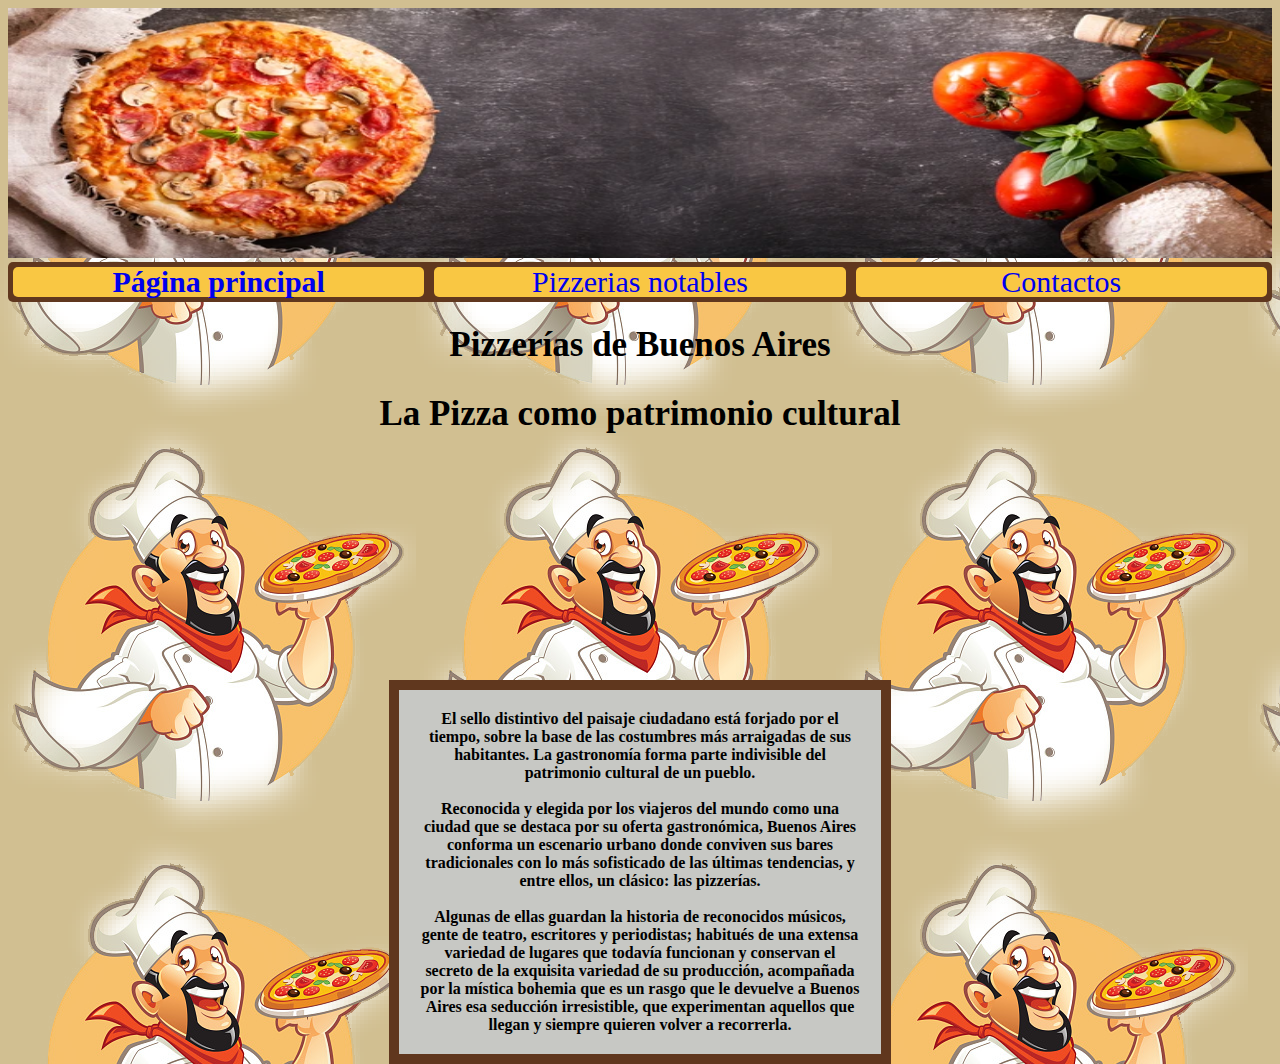
<file: index.html>
<!DOCTYPE html>
<html lang="es">
<head>
    <meta charset="UTF-8">
    <meta http-equiv="X-UA-Compatible" content="IE=edge">
    <meta name="viewport" content="width=device-width, initial-scale=1.0">
    <link rel="stylesheet" href="./estilos.css">
    <title>Inicio</title>
</head>
<body class="fondo">
    <div>
    <img src="./imagenes/pizza3.png" width="100%" height="250px" alt="">
    </div>
    <div class="flex-container"> 

        <div><b><a href="./index.html">Página principal</a></b></div>
        <div><a href="./pizzeria.html">Pizzerias notables</a></div>
        <div><a href="./contacto.html">Contactos</a></div>
    </div>
    <div>
        <h1 class="titulo">Pizzerías de Buenos Aires</h1>
        <h2 class="titulo">La Pizza como patrimonio cultural </h2>
        <br>
        <p class="text home"> <b> El sello distintivo del paisaje ciudadano está forjado por el tiempo, sobre la base de las costumbres más arraigadas de sus habitantes. La gastronomía forma parte indivisible del patrimonio cultural de un pueblo.
        </br>
        <br>
        Reconocida y elegida por los viajeros del mundo como una
        ciudad que se destaca por su oferta gastronómica, Buenos Aires
        conforma un escenario urbano donde conviven sus bares tradicionales con lo más sofisticado de las últimas tendencias, y entre ellos, un clásico: las pizzerías.
        </br>
        <br>
        Algunas de ellas guardan la historia de reconocidos músicos, gente de teatro, escritores y periodistas; habitués de una extensa variedad de lugares que todavía funcionan y conservan el secreto de la exquisita variedad de su producción, acompañada por la
        mística bohemia que es un rasgo que le devuelve a Buenos Aires esa seducción irresistible, que experimentan aquellos que llegan y siempre quieren volver a recorrerla.
        </b>
        </p>
    </div>
</body>
</html>
</file>
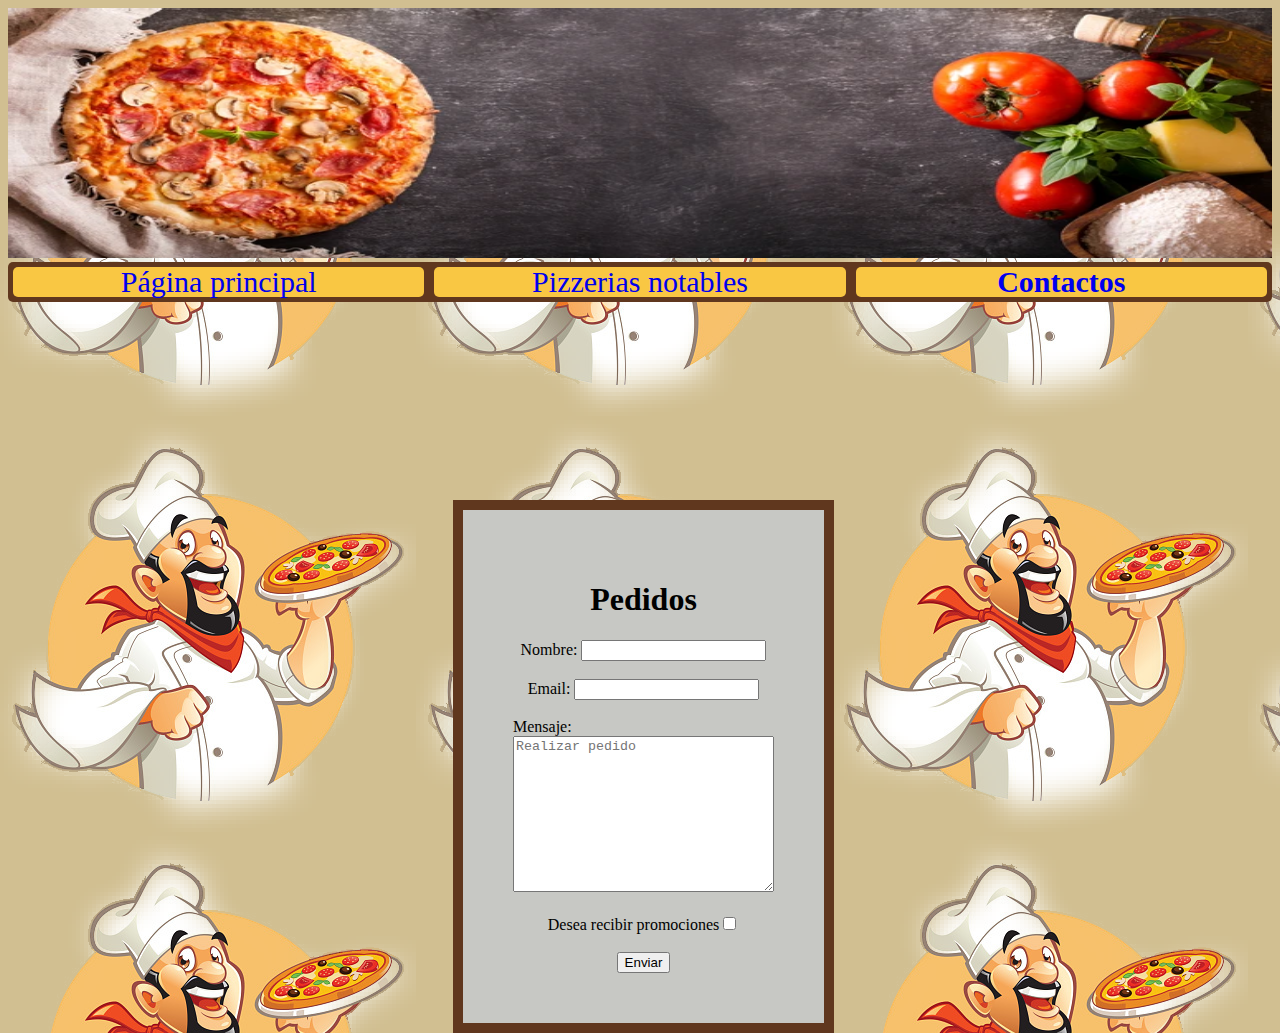
<file: contacto.html>
<!DOCTYPE html>
<html lang="es">
<head>
    <meta charset="UTF-8">
    <meta http-equiv="X-UA-Compatible" content="IE=edge">
    <meta name="viewport" content="width=device-width, initial-scale=1.0">
    <link rel="stylesheet" href="./estilos.css">
    <title>Contacto</title>
</head>
<body class="fondo">
    <div>
    <img src="./imagenes/pizza3.png" width="100%" height="250px" alt="">
    </div>
    <div class="flex-container"> 

        <div><a href="./index.html">Página principal</a></div>
        <div><a href="./pizzeria.html">Pizzerias notables</a></div>
        <div><b><a href="./contacto.html">Contactos</a></b> </div>
    </div>
    <div class="div">
            <form class="form">
                <h1>Pedidos</h1>
            <label for="Nombre">Nombre:</label>
           <input type="text" id="Nombre"name="Primer nombre">
             <br>
             <br>
             <label for="email">Email:</label>
              <input type="email" id="email"name="Su email">
             </br>
             <br>
             
        <label class="mensaje" for="mensaje">Mensaje:</label>
         <textarea name="mensaje" id="mensaje" cols="30" rows="10" placeholder="Realizar pedido"></textarea>
 
     <br>
     <br>
     Desea recibir promociones<input type="checkbox" id="notificacion" value="Si">
    <br>
    <br>
    <input type="submit" value="Enviar"> 
    
</form>
</div>
</body>
</html>
</file>
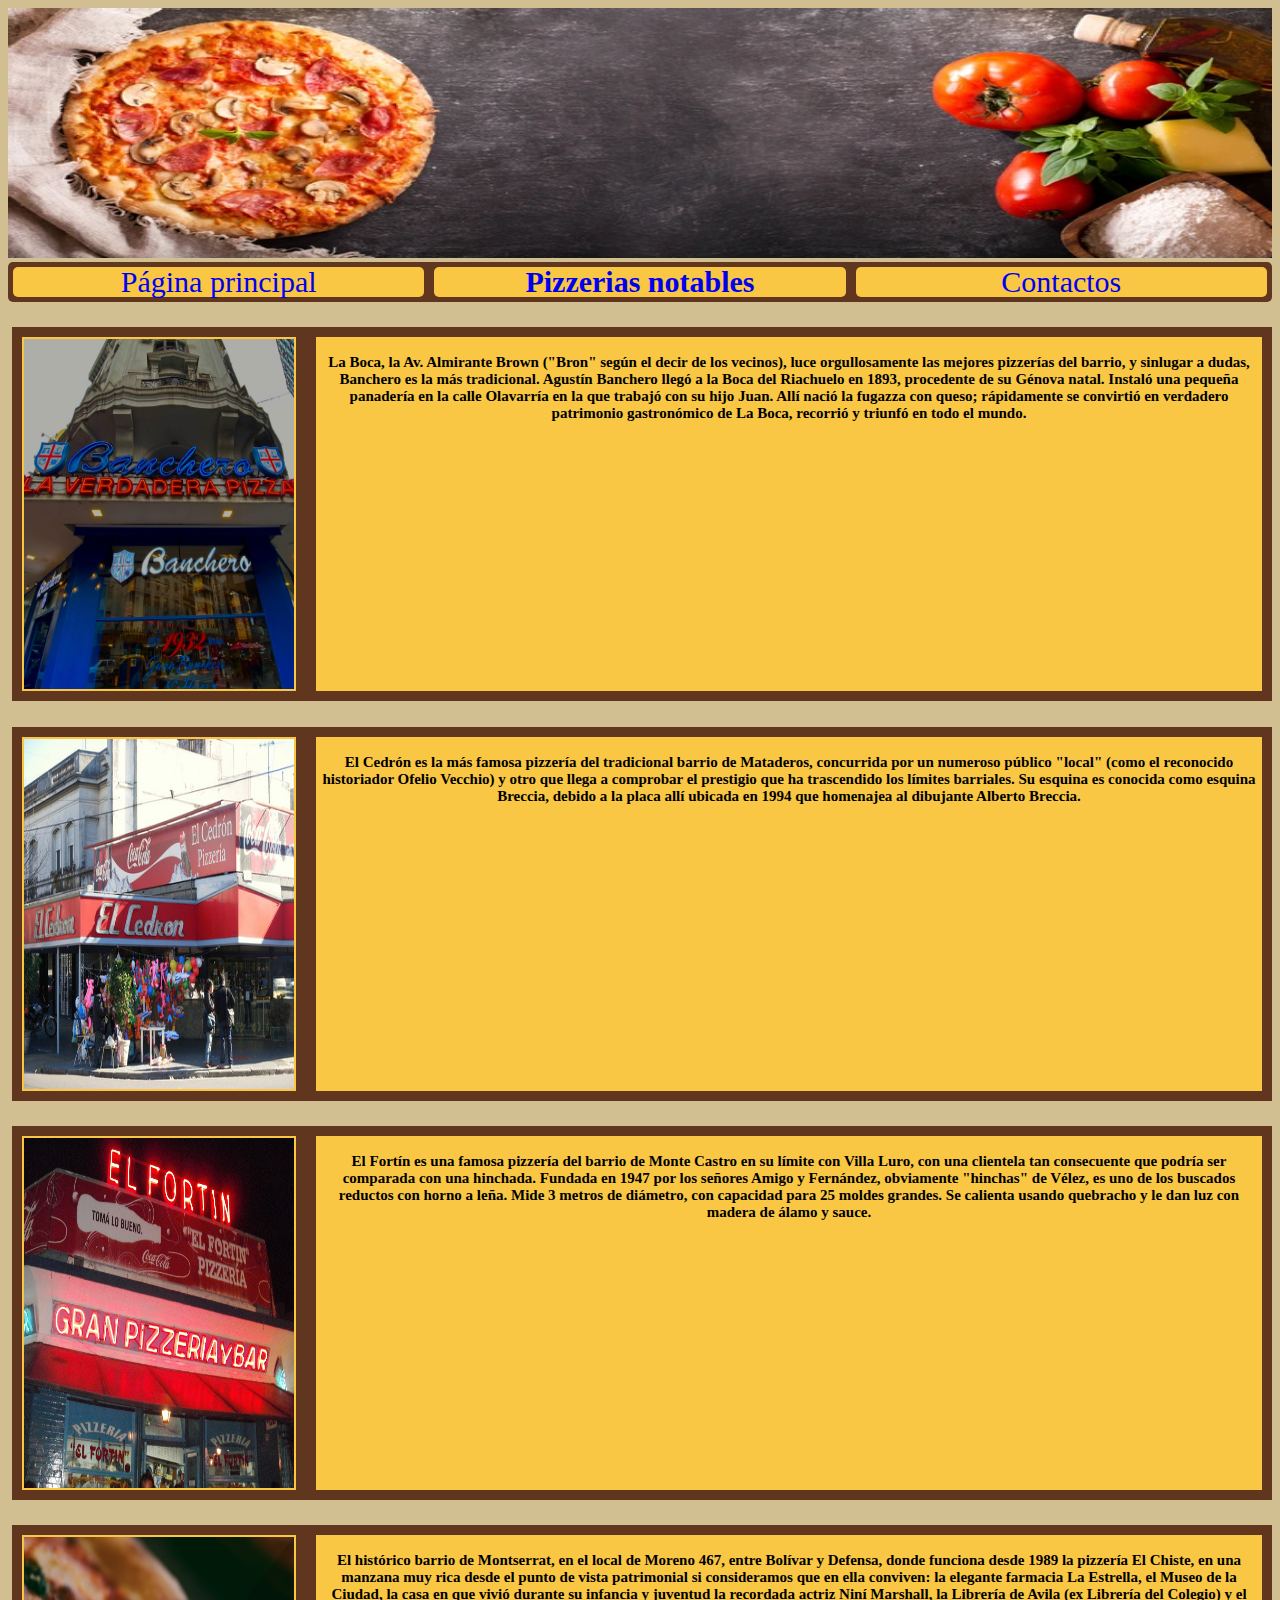
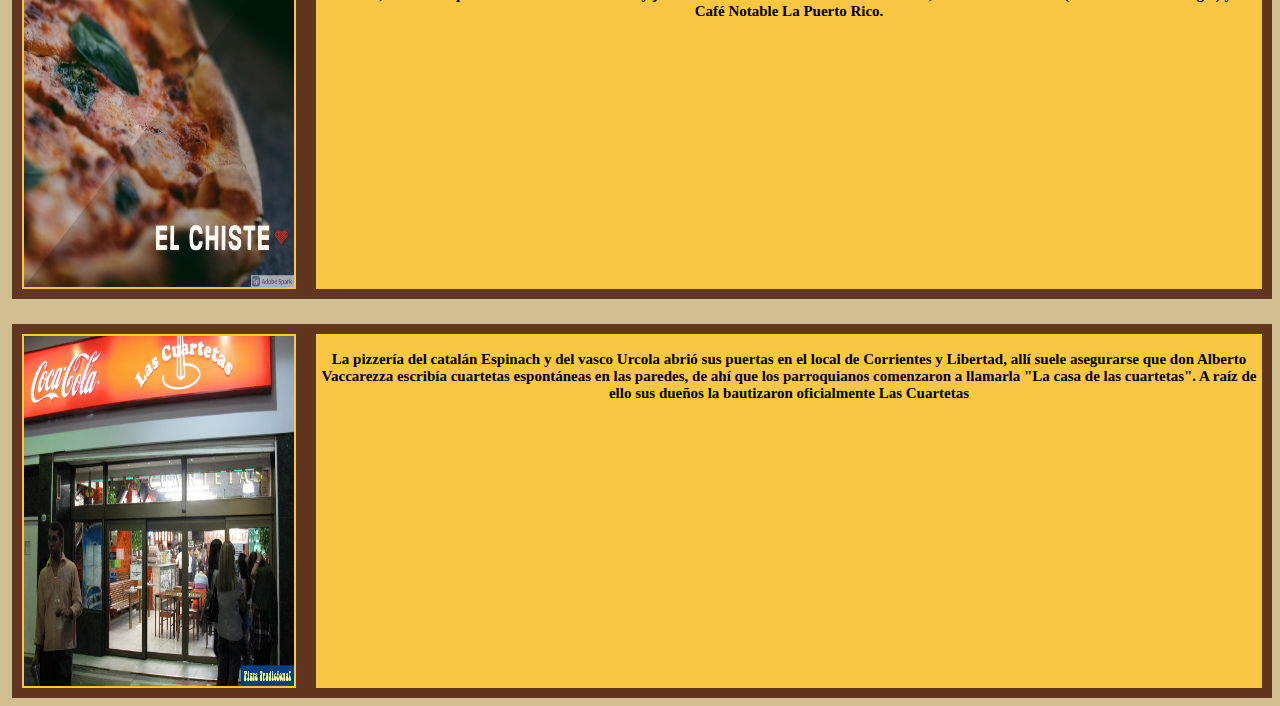
<file: pizzeria.html>
<!DOCTYPE html>
<html lang="es">
<head>
    <meta charset="UTF-8">
    <meta http-equiv="X-UA-Compatible" content="IE=edge">
    <meta name="viewport" content="width=device-width, initial-scale=1.0">
    <link rel="stylesheet" href="./estilos.css">
    <title>Pizzerias notables</title>
</head>
<body>
    <div>
    <img src="./imagenes/pizza3.png" width="100%" height="250px" alt="">
    </div>
    <div class="flex-container"> 

        <div><a href="./index.html">Página principal</a></div>
        <div><b><a href="./pizzeria.html">Pizzerias notables</a></b></div>
        <div><a href="./contacto.html">Contactos</a></div>
    </div>
    <div class="pizzeria">
        <div class="foto" >
            <img src="./imagenes/Banchero.png" height="350px" width="270px" alt="">
        </div>
        <div>
             <p> <b>
                 La Boca, la Av. Almirante Brown ("Bron" según el decir de los vecinos), luce orgullosamente las mejores pizzerías del       barrio, y sinlugar a dudas, Banchero es la más tradicional.
                Agustín Banchero llegó a la Boca del Riachuelo en 1893, procedente de su Génova natal. Instaló una pequeña panadería en la calle Olavarría en la que trabajó con su hijo Juan. Allí nació la fugazza con queso; rápidamente se convirtió en verdadero patrimonio gastronómico de La Boca, recorrió y triunfó en todo el mundo.
            </b>
             </p> 
             
             
             <iframe src="https://www.google.com/maps/embed?pb=!1m18!1m12!1m3!1d820.6917186439329!2d-58.35928267082239!3d-34.635331095335744!2m3!1f0!2f0!3f0!3m2!1i1024!2i768!4f13.1!3m3!1m2!1s0x95a334b98cb86457%3A0xdaddaa64fa7d7e47!2sBanchero!5e0!3m2!1ses-419!2sar!4v1630875205189!5m2!1ses-419!2sar" width="270" height="230" style="border:0;" allowfullscreen="" loading="lazy"></iframe>
        </div>
    </div>
    <div class="pizzeria">
        <div class="foto" >
            <img src="./imagenes/el cedron.png" height="350px" width="270px" alt="">
        </div>
        <div>
             <p> <b> El Cedrón es la más famosa pizzería del tradicional barrio
                de Mataderos, concurrida por un numeroso público "local" (como
                el reconocido historiador Ofelio Vecchio) y otro que llega a comprobar el prestigio que ha trascendido los límites barriales. Su esquina es conocida como esquina Breccia, debido a la placa allí ubicada en 1994 que homenajea al dibujante Alberto Breccia.   
            </b>        
             </p> 
            
             <iframe src="https://www.google.com/maps/embed?pb=!1m18!1m12!1m3!1d3282.047403115953!2d-58.50720768523153!3d-34.6535057676403!2m3!1f0!2f0!3f0!3m2!1i1024!2i768!4f13.1!3m3!1m2!1s0x95bcc900941d57c7%3A0xa934be415606ab1a!2sEl%20Cedr%C3%B3n!5e0!3m2!1ses-419!2sar!4v1630875289396!5m2!1ses-419!2sar" width="270" height="230" style="border:0;" allowfullscreen="" loading="lazy"></iframe>
        </div>
    </div>
    <div class="pizzeria">
        <div class="foto" >
            <img src="./imagenes/pizzeriaelfortin.png" height="350px" width="270px" alt="">
        </div>
        <div>
             <p> <b> El Fortín es una famosa pizzería del barrio de Monte Castro en su límite con Villa Luro, con una clientela tan consecuente que podría ser comparada con una hinchada. Fundada en 1947 por los señores Amigo y Fernández, obviamente "hinchas" de Vélez, es uno de los buscados reductos con horno a leña. Mide 3 metros de diámetro, con capacidad para 25 moldes grandes. Se calienta usando quebracho y le dan luz con madera de álamo y sauce.
            </b>
             </p> 
             
             <iframe src="https://www.google.com/maps/embed?pb=!1m18!1m12!1m3!1d418721.80135601904!2d-58.665084336955395!3d-34.924913565323386!2m3!1f0!2f0!3f0!3m2!1i1024!2i768!4f13.1!3m3!1m2!1s0x95bcc82d9d0b7425%3A0x1b69795d5c1441f6!2sEl%20Fort%C3%ADn!5e0!3m2!1sen!2sar!4v1630874927088!5m2!1sen!2sar" width="270" height="230" style="border:0;" allowfullscreen="" loading="lazy"></iframe>
        </div>
    </div>
    <div class="pizzeria">
        <div class="foto" >
            <img src="./imagenes/elChisteImg.png" height="350px" width="270px" alt="">
        </div>
        <div>
             <p> <b> El histórico barrio de Montserrat, en el local de
                Moreno 467, entre Bolívar y Defensa, donde funciona desde 1989 la pizzería El Chiste, en una manzana muy rica desde el punto de vista patrimonial si consideramos que en ella conviven: la elegante farmacia La Estrella, el Museo de la Ciudad, la casa en que vivió durante su infancia y juventud la recordada actriz Niní Marshall, la Librería de Avila (ex Librería del Colegio) y el Café Notable La Puerto Rico.  
            </b>              
             </p> 
             
             <iframe src="https://www.google.com/maps/embed?pb=!1m14!1m8!1m3!1d13134.873386141975!2d-58.3729548!3d-34.611283!3m2!1i1024!2i768!4f13.1!3m3!1m2!1s0x0%3A0x27f7bec09cc2a328!2sEl%20Chiste!5e0!3m2!1ses-419!2sar!4v1630875052135!5m2!1ses-419!2sar" width="270" height="230" style="border:0;" allowfullscreen="" loading="lazy"></iframe>
        </div>
    </div>
    <div class="pizzeria">
        <div class="foto" >
            <img src="./imagenes/lasCuartetasImg.png" height="350px" width="270px" alt="">
        </div>
        <div>
             <p> <b>
                 La pizzería del catalán Espinach y del vasco Urcola abrió sus puertas en el local de Corrientes y Libertad, allí suele asegurarse que don
                Alberto Vaccarezza escribía cuartetas espontáneas en las paredes,
                de ahí que los parroquianos comenzaron a llamarla "La casa de las
                cuartetas". A raíz de ello sus dueños la bautizaron oficialmente Las
                Cuartetas
            </b>                
             </p> 
             
             <iframe src="https://www.google.com/maps/embed?pb=!1m18!1m12!1m3!1d3284.0001355877957!2d-58.38072018477046!3d-34.60415808045941!2m3!1f0!2f0!3f0!3m2!1i1024!2i768!4f13.1!3m3!1m2!1s0x95bccace8dbdb4b7%3A0x83419753029f142b!2sLas%20Cuartetas!5e0!3m2!1sen!2sar!4v1630875030550!5m2!1sen!2sar" width="270" height="230" style="border:0;" allowfullscreen="" loading="lazy"></iframe>
        </div>
    </div>
</body>
</html>
</file>
<file: estilos.css>
body{
    background-color: #D1BF91;
    
}

a{
    text-decoration: none;
}

.foto{
    display: flex;
    flex-wrap: nowrap;
    
    
}

.flex-container{
    display: flex;
    flex-wrap: nowrap;
    background-color: #60371E;
    border-radius: 5px;
}
.flex-container > div {
    border-radius: 5px;
    background-color: #F9C743;
    width: 100%;
    margin: 5px;
    text-align: center;
    line-height: 30px;
    font-size: 30px;
}

.pizzeria{
    display: flex;
    flex-wrap: nowrap;
   
    font-size: 15px ;
    margin-left: 4px;
    margin-top: 2%;
    
}

.pizzeria > div{
    border: 10px solid #60371E;
    background-color: #F9C743;
    text-align: center;
    padding: 2px;
}

.div{
    display: flex;
    flex-wrap: nowrap;
    margin: 5px;
    text-align: center;
    position: absolute;
    top: 55%;
    left: 35%;
    background-color:#C7C8C4;
    border: 10px solid #60371E;
    padding: 50px;
    font-family: Cambria, Cochin, Georgia, Times, 'Times New Roman', serif;
    
}

.mensaje{
    display: flex;
    flex-wrap: nowrap;
    
}

.form {
    text-align: center;
}

.titulo{
    text-align: center;
    font-size: 35px;
}

.fondo{
    background-image:url(./imagenes/chefpizza.png);
}

.text{
    font-size: px;
    color: black;
    background-color: #D1BF91;
}

.home {
    display: flex;
    flex-wrap: nowrap;
    margin: 5px;
    text-align: center;
    position: absolute;
    top: 75%;
    left: 30%;
    right: 30%;
    
    
    background-color:#C7C8C4;
    border: 10px solid #60371E;
    padding: 20px;
    font-family: Cambria, Cochin, Georgia, Times, 'Times New Roman', serif;
}
</file>
